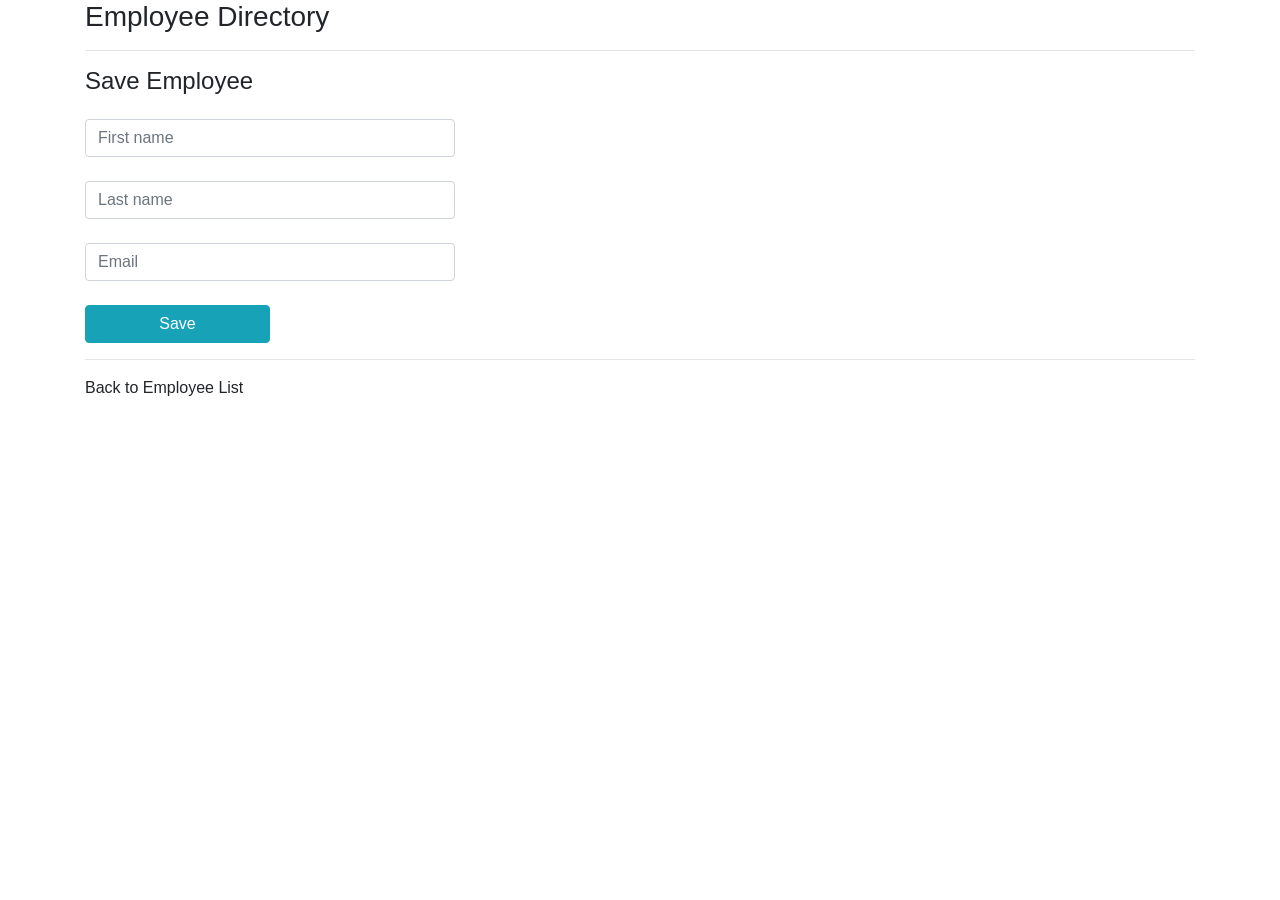
<file: src/main/resources/templates/employees/employee-form.html>
<!DOCTYPE>
<html lang="eng" xmlns:th="http://www.thymeleaf.com">
<link rel="stylesheet" href="https://stackpath.bootstrapcdn.com/bootstrap/4.5.0/css/bootstrap.min.css" integrity="sha384-9aIt2nRpC12Uk9gS9baDl411NQApFmC26EwAOH8WgZl5MYYxFfc+NcPb1dKGj7Sk" crossorigin="anonymous">
<head>

	<meta charset="utf-8">
    <meta name="viewport" content="width=device-width, initial-scale=1, shrink-to-fit=no">

    <!-- Bootstrap CSS -->
    <link rel="stylesheet" href="https://stackpath.bootstrapcdn.com/bootstrap/4.5.0/css/bootstrap.min.css" integrity="sha384-9aIt2nRpC12Uk9gS9baDl411NQApFmC26EwAOH8WgZl5MYYxFfc+NcPb1dKGj7Sk" crossorigin="anonymous">
	

	<title>Save Employee</title>
	
</head>

<body>
	<div class="container">
		
		<h3>Employee Directory</h3>
		<hr>

		<p class="h4 mb-4"> Save Employee </p>

		<form action="#" th:action="@{/employees/save}"
						 th:object="${employee}"
						 method="POST">
						 
			<!-- Add hidden form field to handle update -->
			<input type="hidden" th:field="*{id}"/>
			
			<input type="text" th:field="*{firstName}"
					class="form-control mb-4 col-4" placeholder="First name">
			<input type="text" th:field="*{lastName}" 
					class="form-control mb-4 col-4" placeholder="Last name">
			<input type="text" th:field="*{email}"
					class="form-control mb-4 col-4" placeholder="Email">
			<button type="submit" class="btn btn-info col-2">Save</button>	
		</form>

		<hr>

		<a th:href="@{/employees/list}"> Back to Employee List</a>
	</div>

</body>
</html>
</file>
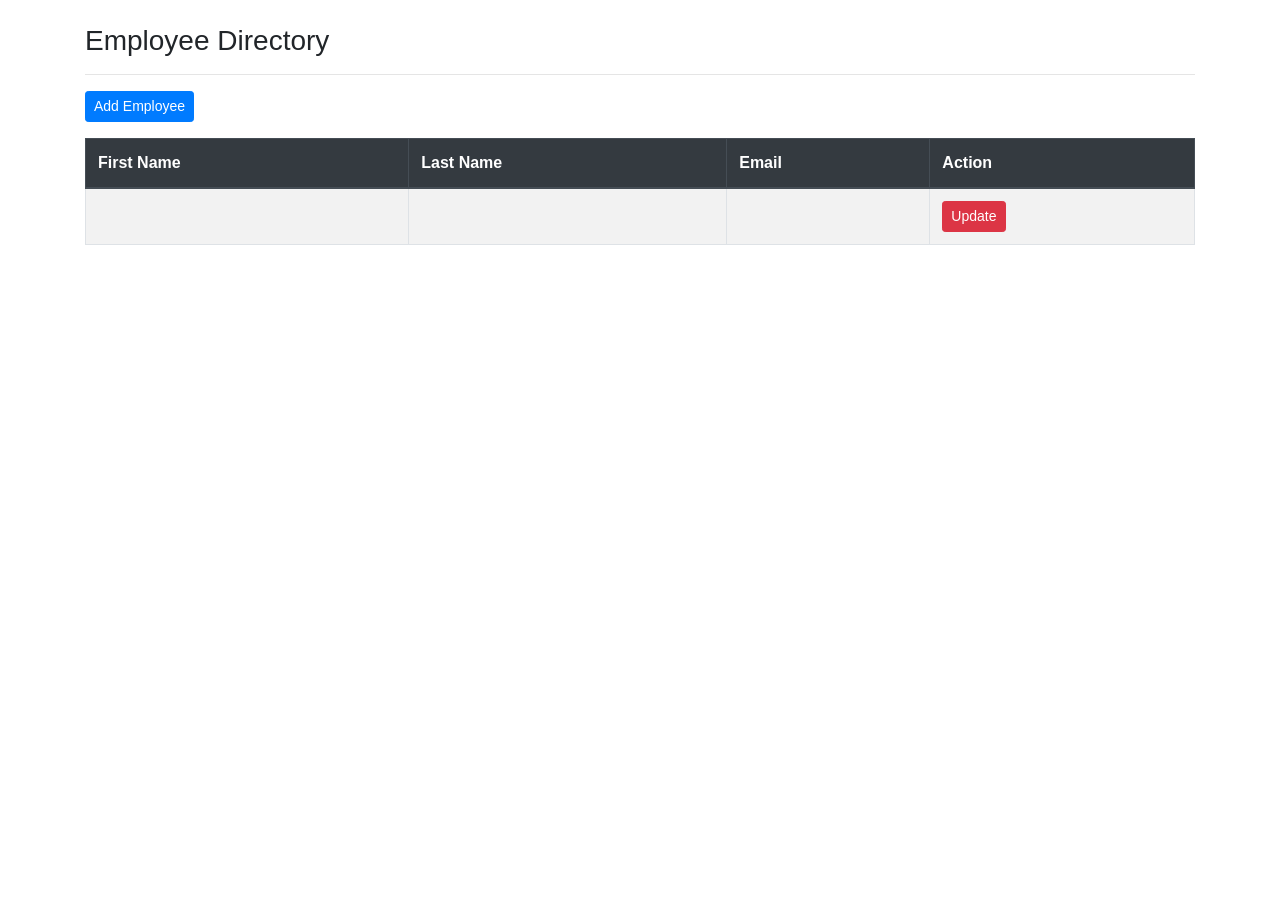
<file: src/main/resources/templates/employees/list-employees.html>
<!DOCTYPE html>
<html lang="en" xmlns:th="http://www.thymeleaf.org">
<link rel="stylesheet" href="https://stackpath.bootstrapcdn.com/bootstrap/4.5.0/css/bootstrap.min.css" integrity="sha384-9aIt2nRpC12Uk9gS9baDl411NQApFmC26EwAOH8WgZl5MYYxFfc+NcPb1dKGj7Sk" crossorigin="anonymous">
<head>
	<meta charset="utf-8">
    <meta name="viewport" content="width=device-width, initial-scale=1, shrink-to-fit=no">

    <!-- Bootstrap CSS -->
    <link rel="stylesheet" href="https://stackpath.bootstrapcdn.com/bootstrap/4.5.0/css/bootstrap.min.css" integrity="sha384-9aIt2nRpC12Uk9gS9baDl411NQApFmC26EwAOH8WgZl5MYYxFfc+NcPb1dKGj7Sk" crossorigin="anonymous">
	
	<title> Employee Directory</title>
</head>

<body>
	<br/>
	<div class="container">
		<h3>Employee Directory</h3>
		<hr>
		
		<a th:href="@{/employees/showFormForAdd}" 
			class="btn btn-primary btn-sm mb-3">
			Add Employee
		</a>
		
		<table class="table table-bordered table-striped">
			<thead class="thead-dark">
				<tr>
					<th>First Name</th>
					<th>Last Name</th>
					<th>Email</th>
					<th>Action</th>
				</tr>	
			</thead>
<!-- asdasfdsgsadgasg -->
			<!--tempEmployee => loop parameter,  ':' loop over => list of employees  -->
			<tbody>
				<tr th:each="tempEmployee : ${employees}">				
					<td th:text= "${tempEmployee.firstName}"/>
					<td th:text= "${tempEmployee.lastName}"/>
					<td th:text= "${tempEmployee.email}"/>
					
					<!-- Add update button/link -->
					<td>
						<a th:href="@{/employees/showFormForUpdate(employeeId=${tempEmployee.id})}" 
							class="btn btn-danger btn-sm">
							Update
						</a>
					</td>
				</tr>
			</tbody>
		</table>
	</div>
</body>
</html>
</file>
